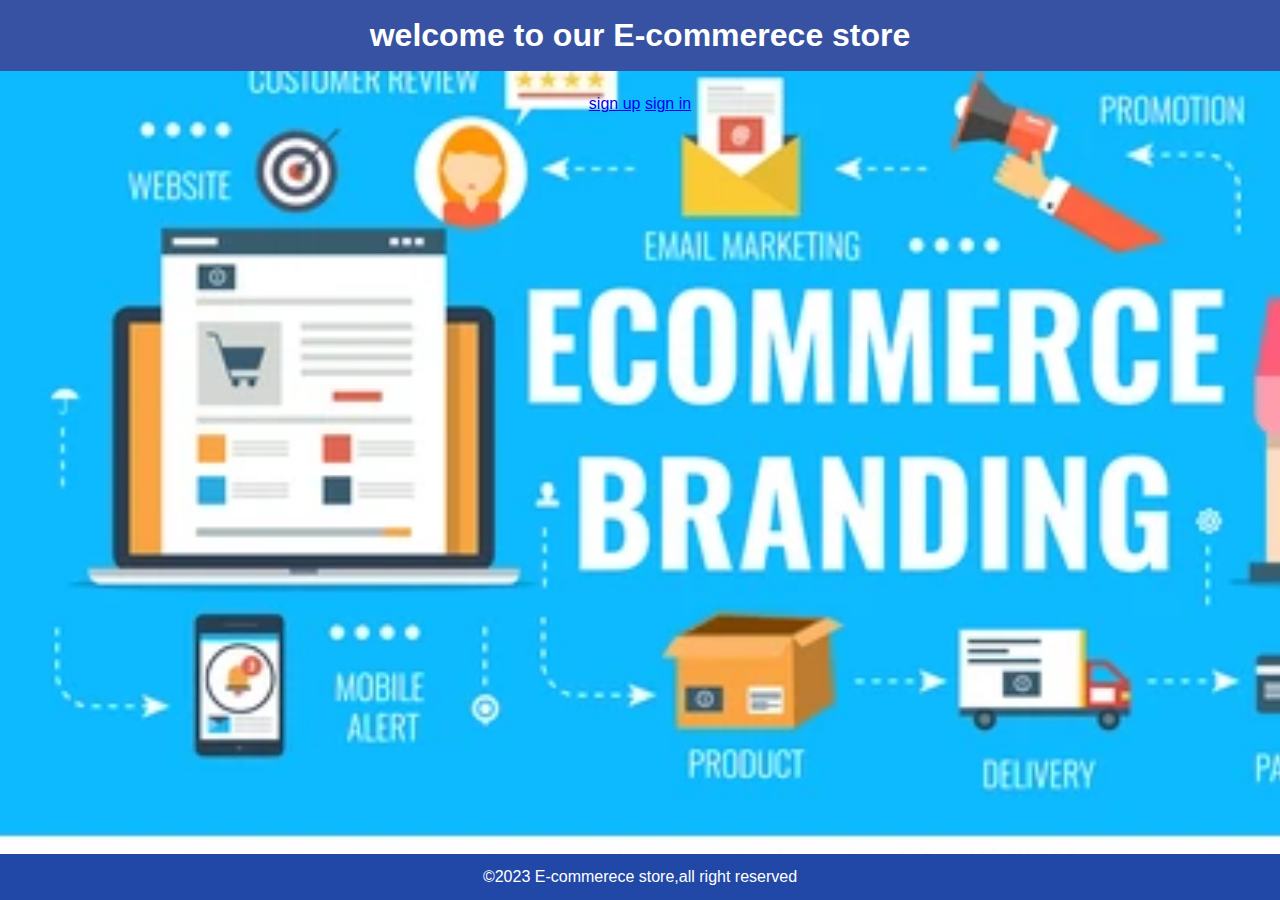
<file: index.html>
<!DOCTYPE html>
<html lang="en">
<head>
    <meta charset="UTF-8">
    <meta name="viewport" content="width=device-width, initial-scale=1.0">
    <link rel="stylesheet" href="style.css">
    <title>E-commerece website</title>
</head>
<body>
    <header>
        <h1>welcome to our E-commerece store</h1>
    </header>
    <main>
        <div class ="cta">
            <a href="signup.html">sign up</a>
            <a href="signin.html">sign in</a>
        </div>
    </main>
    <footer>
        <p>&copy;2023 E-commerece store,all right reserved</p>  
    </footer>
    
</body>
</html>
</file>
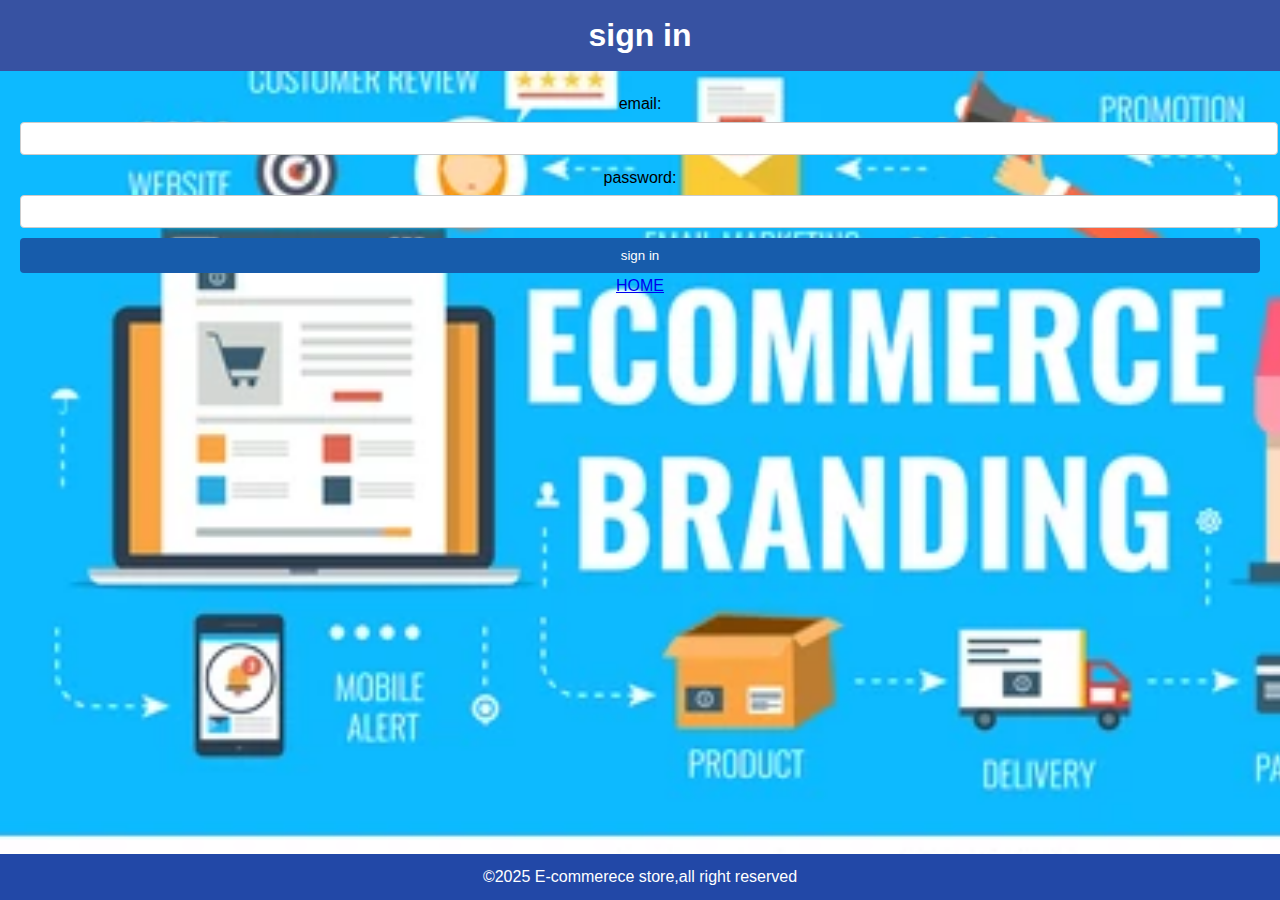
<file: signin.html>
<!DOCTYPE html>
<html lang="en">
<head>
    <meta charset="UTF-8">
    <meta name="viewport" content="width=device-width, initial-scale=1.0">
    <link rel="stylesheet" href="style.css">
    <title>signin</title>
</head>
    <body>
    <header>
        <h1>sign in</h1>
    </header>
    <main>
        <form class="signin-form">
            <label for="email">email:</label>
            <input type="email" id="email" name="email" required>
            <label for="password">password:</label>
            <input type="password" id="password" name="password" required>
            <button type="submit">sign in</button>
        </form>
        <a href="index.html">HOME</a>
    </main>
    <footer>
        <p>&copy;2025 E-commerece store,all right reserved</p>
    </footer>

    
</body>
</html>
</file>
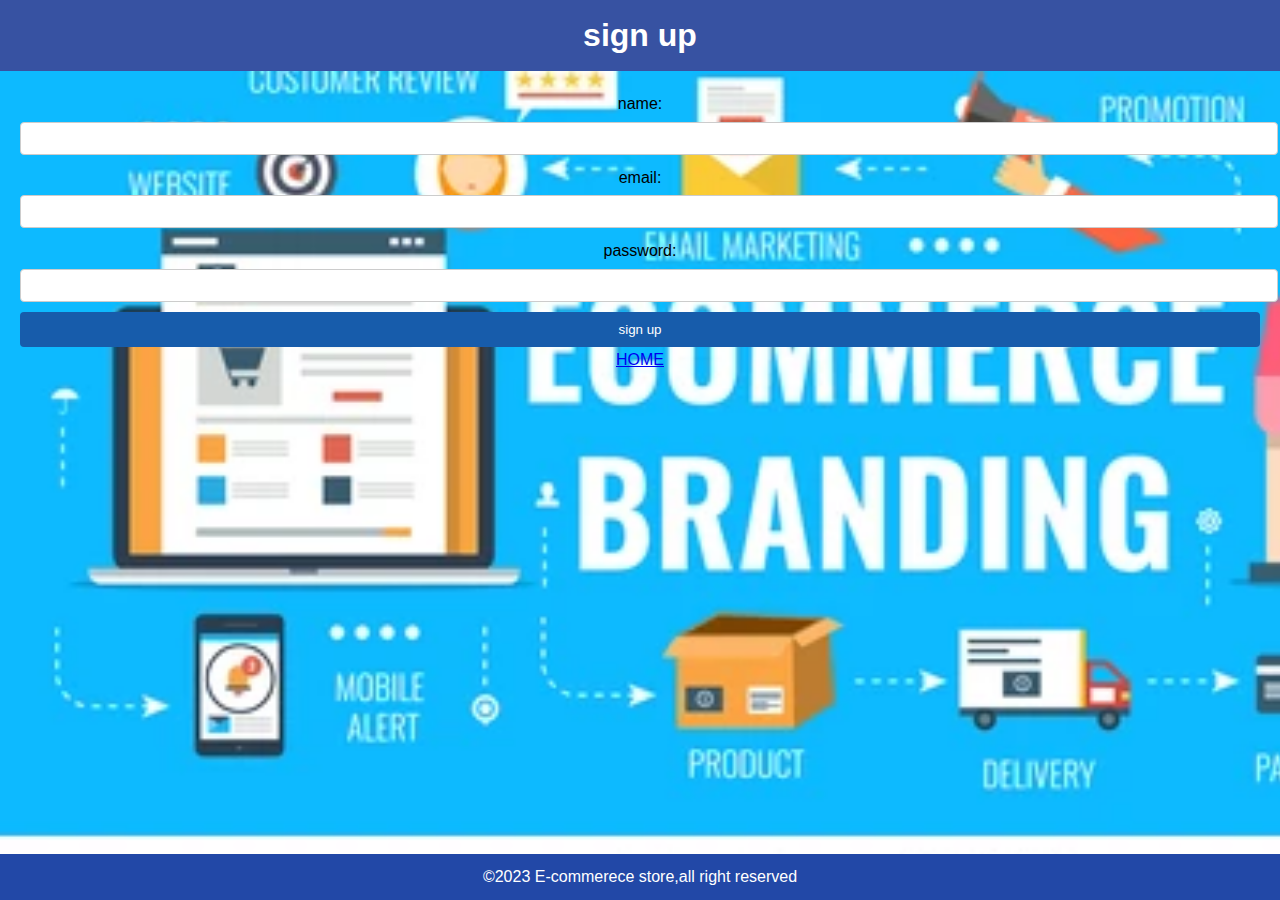
<file: signup.html>
<!DOCTYPE html>
<html lang="en">
<head>
    <meta charset="UTF-8">
    <meta name="viewport" content="width=device-width, initial-scale=1.0">
    <link rel="stylesheet" href="style.css">
    <title>signup</title>
</head>
    <body>
    <header>
        <h1>sign up</h1>
    </header>
    <main>
        <form class="signup-form">
            <label for="name">name:</label>
            <input type="text" id="name" name="name" required>
            <label for="email">email:</label>
            <input type="email" id="email" name="email" required>
            <label for="password">password:</label>
            <input type="password" id="password" name="password" required>
            <button type="submit">sign up</button>
        </form>
        <a href="index.html">HOME</a>
    </main>
    <footer>
        <p>&copy;2023 E-commerece store,all right reserved</p>
    </footer>

    
</body>
</html>
</file>
<file: style.css>
body,h1,h2,p,label,input,button {
    margin: 0;
    padding: 0;
}
body{
    font-family: Arial, sans-serif;
    line-height: 1.6;
    background-image: url("back1.webp");
    background-repeat: no-repeat;
    background-size: cover;
    min-height: 100vh;
    display: flex;
    flex-direction: column;

    
}
header{
    background: #3752a2;
    color: #ffffff;
    padding: 10px 0;
    text-align: center;
}
main{
    padding: 20px;
    text-align: center;
}
footer{
    margin-top: auto;
    background: #2248a7;
    color: #ffffff;
    text-align: center;
    padding: 10px 0;
    
}
.sign-form{
    max-width: 300px;
    margin: 0 auto;
    
}
label{
    display: block;
    margin-bottom: 5px;
    
}
input{
    width: 100%;
    padding: 8px;
    margin-bottom: 10px;
    border: 1px solid #ccc;
    border-radius: 4px;
    
    
}
button{
    width: 100%;
    display:inline-block;
    padding: 10px;
    background-color: #175cab;
    color: #ffffff;
    border: none;
    border-radius: 4px;
    cursor: pointer;
}
button:hover{
    background-color: #3a99d3;
    
}
</file>
